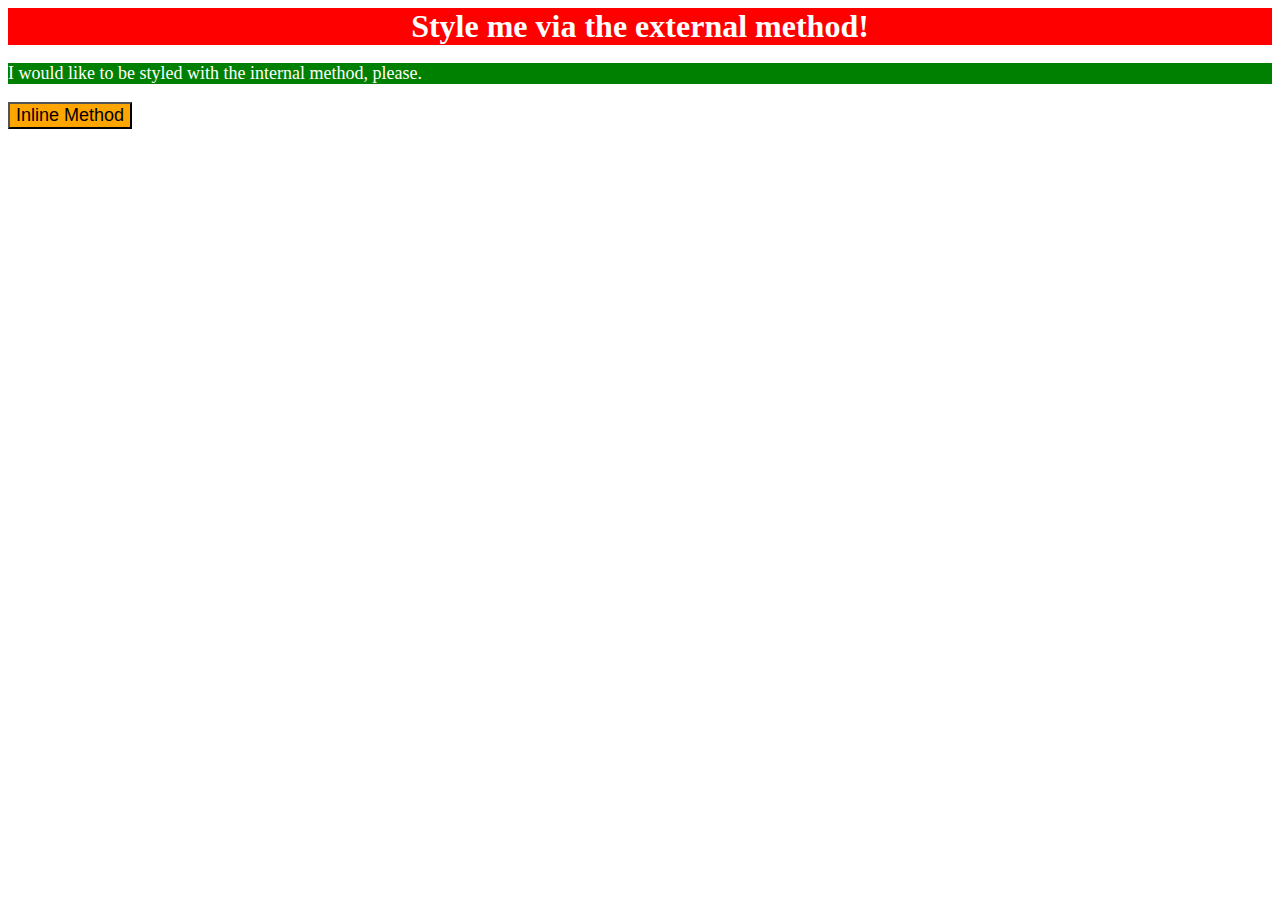
<file: foundations/01-css-methods/index.html>
<!DOCTYPE html>
<html lang="en">
  <head>
    <meta charset="UTF-8">
    <meta http-equiv="X-UA-Compatible" content="IE=edge">
    <meta name="viewport" content="width=device-width, initial-scale=1.0">
    <link rel="stylesheet" href="style.css">
    <style>
      p {
        color: white;
        background-color: green;
        font-size: 18px;
      }
    </style>
    <title>Methods for Adding CSS</title>
  </head>
  <body>
    <div>Style me via the external method!</div>
    <p>I would like to be styled with the internal method, please.</p>
    <button style="background-color: orange; font-size: 18px;">Inline Method</button>
    <!-- The Inline method is certainly not very efficient. Good to know about, 
      but I would prefer to keep the .html cleaner. The line was already 
      long, with few attributes.-->
  </body>
</html>
</file>
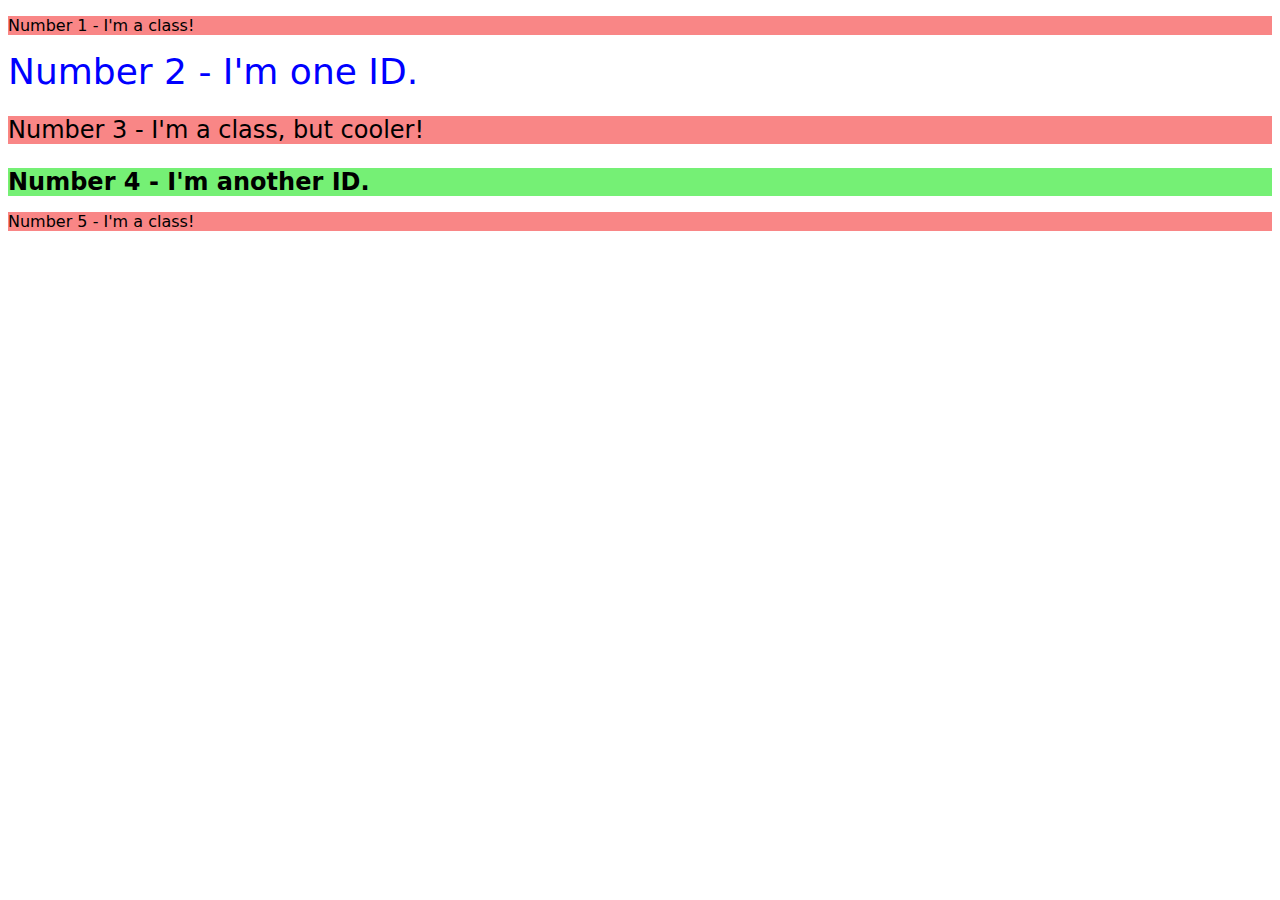
<file: foundations/02-class-id-selectors/index.html>
<!DOCTYPE html>
<html lang="en">
  <head>
    <meta charset="UTF-8">
    <meta http-equiv="X-UA-Compatible" content="IE=edge">
    <meta name="viewport" content="width=device-width, initial-scale=1.0">
    <title>Class and ID Selectors</title>
    <link rel="stylesheet" href="style.css">
  </head>
  <body>
    <p class="odd-numbers">Number 1 - I'm a class!</p>
    <div id="number2">Number 2 - I'm one ID.</div>
    <p class="odd-numbers size24">Number 3 - I'm a class, but cooler!</p>
    <div class="size24" id="number4">Number 4 - I'm another ID.</div>
    <p class="odd-numbers">Number 5 - I'm a class!</p>
  </body>
</html>
</file>
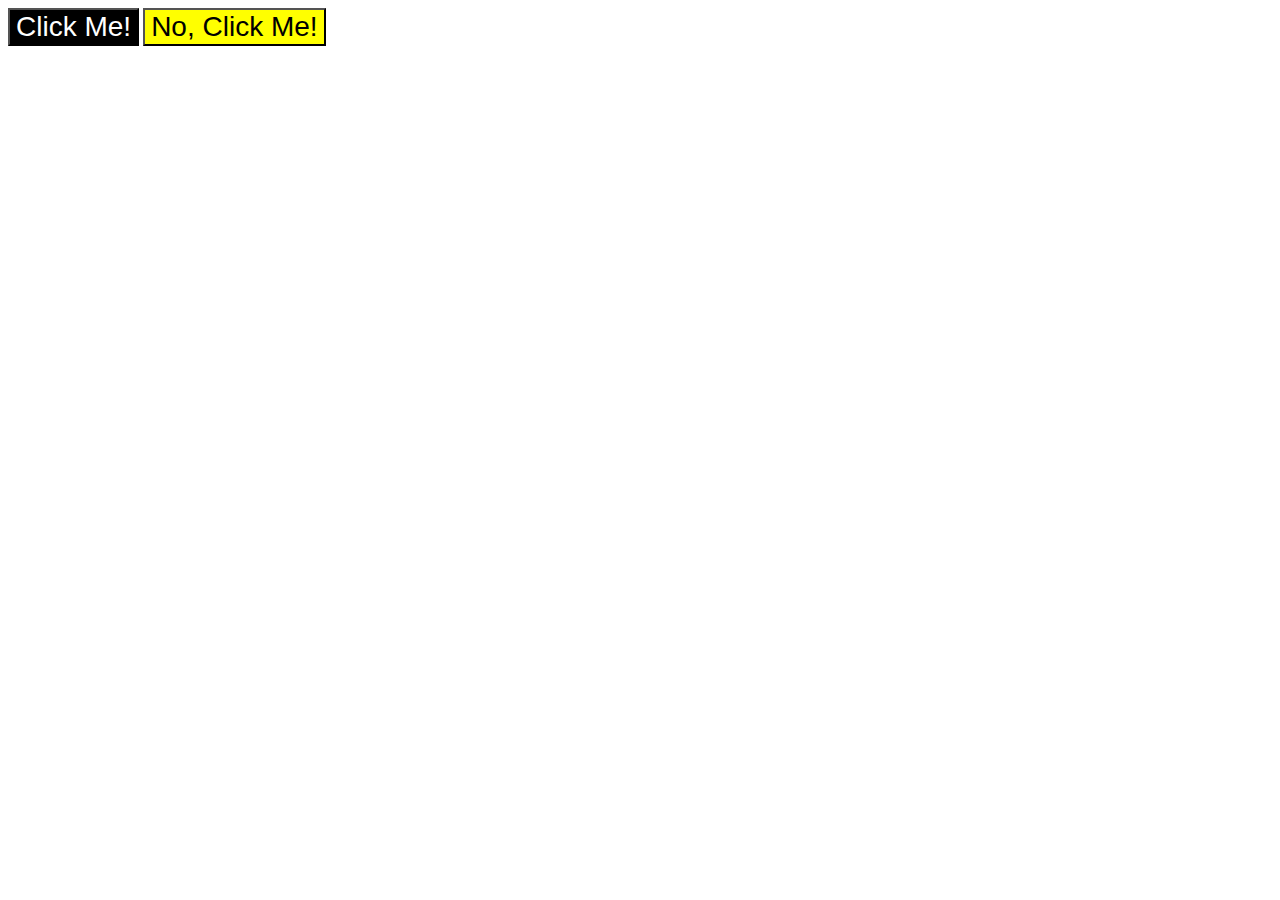
<file: foundations/03-grouping-selectors/index.html>
<!DOCTYPE html>
<html lang="en">
  <head>
    <meta charset="UTF-8">
    <meta http-equiv="X-UA-Compatible" content="IE=edge">
    <meta name="viewport" content="width=device-width, initial-scale=1.0">
    <title>Grouping Selectors</title>
    <link rel="stylesheet" href="style.css">
  </head>
  <body>
    <button class="yes">Click Me!</button>
    <button class="no">No, Click Me!</button>
  </body>
</html>
</file>
<file: foundations/01-css-methods/style.css>
div {
    color: white;
    background-color: red;
    font-weight: bold;
    font-size: 32px;
    text-align: center;
}
</file>
<file: foundations/02-class-id-selectors/style.css>
* {
    font-family: Verdana, "DejaVu Sans", sans-serif;
    color: rgb(0, 0, 0);
}

/* Using RGB for color */
.odd-numbers {
    background-color: rgb(249, 134, 134);

}

/* Using Hex for color */
#number2 {
    background-color: #FFFFFF;
    color: #0000FF;
    font-size: 36px;
}

/* Used for lines 3 & 4 */
.size24 {
    font-size: 24px;
}

/* Tried using HSL for color, but it will not present on Chrome.
USER ERROR: HSL last 2 catagories require % sign, as used below*/
#number4 {
    background-color: hsl(120, 80%, 70%);
    font-weight: bold;
}
</file>
<file: foundations/03-grouping-selectors/style.css>
.yes,
.no {
    font-size: 28px;
    font-family: Helvetica, "Times New Roman", sans-serif;
}

.yes {
    background-color: rgb(0, 0, 0);
    color: #FFFFFF;
}

.no {
    background-color: rgb(255, 255, 0);
    /* Fonts default to black, no need to include it here */
}
</file>
